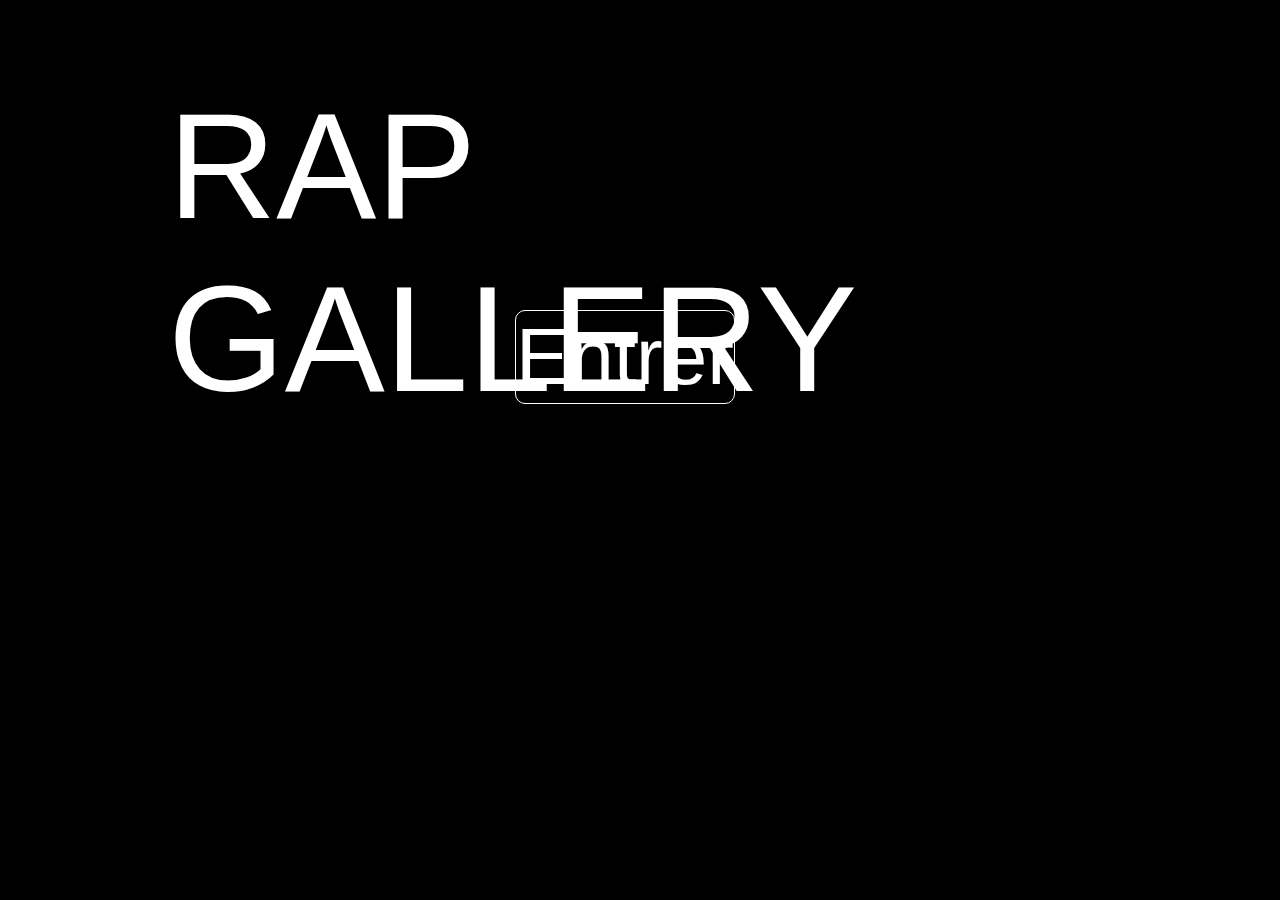
<file: index.html>
<! DOCTYPE html>

<html>
    <head> 
        <meta charset="UTF-8">
        <meta name="viewport" content="user-scalable=no, initial-scale=1, maximum-scale=1, width=device-width, height:device-height">
            <link href="index.css" rel="stylesheet" type="text/css" />
            <link rel="preconnect" href="https://fonts.gstatic.com" crossorigin>
            <link href="https://fonts.googleapis.com/css2?family=Montserrat&display=swap" rel="stylesheet">
                <title> Rap Gallery </title>
    </head>

    <body>

        <div class="pageContainer">
            <div id="titleContainer">
                <div id=pageTitle> RAP GALLERY </div>
            </div>

            <div id=buttonContainer>
                <a src="artistes.html"> <div id="button"> Entrer </div> </a>
            </div>
        </div>
    </body>

</html>
</file>
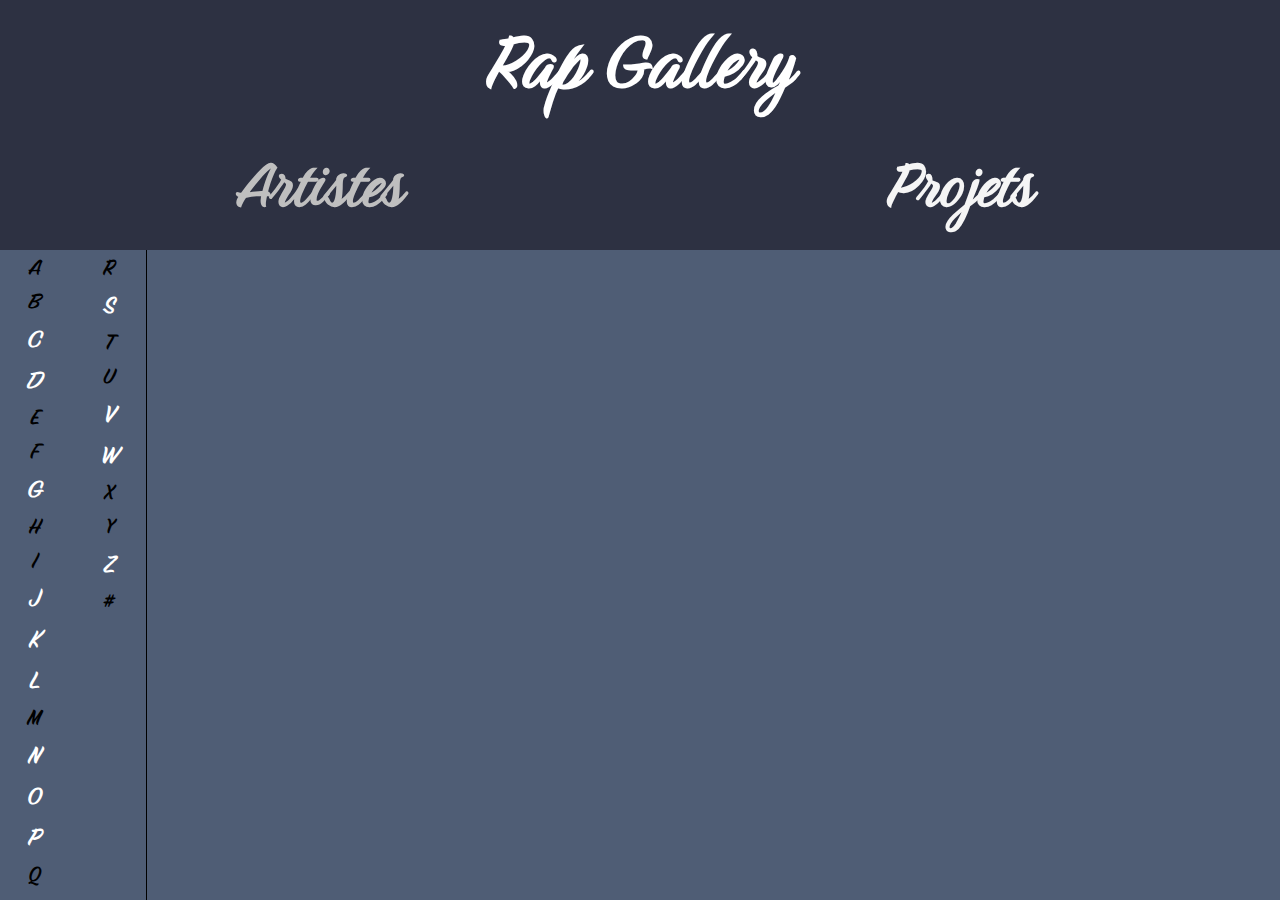
<file: artistes.html>
<! DOCTYPE html>

<html>
    <head> 
        <meta charset="UTF-8">
        <meta name="viewport" content="user-scalable=no, initial-scale=1, maximum-scale=1, width=device-width, height:device-height">
            <link href="style.css" rel="stylesheet" type="text/css" />
                <link rel="preconnect" href="https://fonts.googleapis.com"> 
                <link rel="preconnect" href="https://fonts.gstatic.com" crossorigin> 
                <link href="https://fonts.googleapis.com/css2?family=Birthstone&display=swap" rel="stylesheet">

                <link rel="preconnect" href="https://fonts.googleapis.com">
                <link rel="preconnect" href="https://fonts.gstatic.com" crossorigin>
                <link href="https://fonts.googleapis.com/css2?family=JetBrains+Mono:wght@500&display=swap" rel="stylesheet">
                <link rel="preconnect" href="https://fonts.gstatic.com" crossorigin>
                <link href="https://fonts.googleapis.com/css2?family=Monoton&display=swap" rel="stylesheet">
                <title> Artistes </title>
    </head>

    <body>

        <header> 
            <input type="checkbox" id="togglemenu"></input>    
            <label id="menu" for="togglemenu"> <img src="img/burger_menu.png" alt="menu"/></label>
            <h1> Rap Gallery </h1>
            <nav id="navbar"> 
                <a class="navlink selected" href="artistes.html#C"> Artistes </a>
                <a class="navlink" href="projets.html#A"> Projets </a>
            </nav>

            <nav id="navpc">
                <a class="navlinkpc selected" href="artistes.html#C"> Artistes </a>
                <a class="navlinkpc" href="projets.html#A">  Projets </a>
            </section>

        </header>

        <div id="menuAlphabet">
                <div id="imageMenuAlphabet">
                    <a href="#menuAlphabet" id="lienMenuAlphabet"> <img src="img/alphamenu.svg" id="imgMenuAlphabet"/> </a>
                    <a href="javascript:history.back()" id="lienMenuAlphabet2"> <img src="img/alphamenu.svg" id="imgMenuAlphabet"/> </a>
                </div>
            <div id="navAlphabet">
                <a class="lienAlphabetNone"> A </a>
                <a class="lienAlphabetNone"> B </a>
                <a class="lienAlphabet" href="#C"> C </a>
                <a class="lienAlphabet" href="#D"> D </a>
                <a class="lienAlphabetNone"> E </a>
                <a class="lienAlphabetNone"> F </a>
                <a class="lienAlphabet" href="#G"> G </a>
                <a class="lienAlphabetNone"> H </a>
                <a class="lienAlphabetNone"> I </a>
                <a class="lienAlphabet" href="#J"> J </a>
                <a class="lienAlphabet" href="#K"> K </a>
                <a class="lienAlphabet" href="#L"> L </a>
                <a class="lienAlphabetNone"> M </a>
                <a class="lienAlphabet" href="#N"> N </a>
                <a class="lienAlphabet" href="#O"> O </a>
                <a class="lienAlphabet" href="#P"> P </a>
                <a class="lienAlphabetNone"> Q </a>
                <a class="lienAlphabetNone"> R </a>
                <a class="lienAlphabet" href="#S"> S </a>
                <a class="lienAlphabetNone"> T </a>
                <a class="lienAlphabetNone"> U </a>
                <a class="lienAlphabet" href="#V"> V </a>
                <a class="lienAlphabet" href="#W"> W </a>
                <a class="lienAlphabetNone"> X </a>
                <a class="lienAlphabetNone"> Y </a>
                <a class="lienAlphabet" href="#Z"> Z </a>
                <a class="lienAlphabetNone"> # </a>
            </div>
        </div>
   
        <div id="pageContainer">

            <div id="titrePhone"> Artistes <br/> - </div>

<section id="C">
        
         <div class="Galerie">

              <div class="imgContainer">		
                    <a href="https://music.apple.com/fr/artist/casseurs-flowters/667405945" target="_blank"> <img class="img_artist" src="img/artistes/cf.webp" alt="Casseurs Flowteurs"/> </a>
                    <a href="https://music.apple.com/fr/artist/casseurs-flowters/667405945" target="_blank"> <div class="title">Casseurs Flowteurs</div> </a>
              </div>

               <div class="imgContainer">       
                    <a href="https://music.apple.com/us/artist/columbine/313618926" target="_blank"> <img class="img_artist" src="img/artistes/columbine.jpg" alt="columbine"/> </a>
                    <a href="https://music.apple.com/us/artist/columbine/313618926" target="_blank"> <div class="title">Columbine</div> </a>
              </div>
        </div>
        <div class="containerConfetti">
                <div class="confetti"></div>
                <div class="confetti"></div>
                <div class="confetti"></div>
                <div class="confetti"></div>
                <div class="confetti"></div>
                <div class="confetti"></div>
                <div class="confetti"></div>
                <div class="confetti"></div>
                <div class="confetti"></div>
                <div class="confetti"></div>
            </div>
</section>

<section id="D">

        <div class="Galerie">

                <div class="imgContainer">      
                    <a href="https://music.apple.com/fr/artist/damso/628476824" target="_blank"> <img class="img_artist" src="img/artistes/damso.jpg" alt="Damso"/> </a>
                    <a href="https://music.apple.com/fr/artist/damso/628476824" target="_blank"> <div class="title">Damso</div> </a>
                </div>

                <div class="imgContainer">		
                    <a href="https://music.apple.com/us/artist/deen-burbigo/466612065" target="_blank"> <img class="img_artist" src="img/artistes/deen burbigo.webp" alt="Deen Burbigo"/> </a>
                    <a href="https://music.apple.com/us/artist/deen-burbigo/466612065" target="_blank"> <div class="title">Deen Burbigo</div> </a>
                </div>

                <div class="imgContainer">		
                    <a href="https://music.apple.com/fr/artist/dinos/331066376" target="_blank"> <img class="img_artist" src="img/artistes/dinos.jpg" alt="Dinos"/> </a>
                    <a href="https://music.apple.com/fr/artist/dinos/331066376" target="_blank"> <div class="title">Dinos</div> </a>
                </div>

                <div class="imgContainer">		
                    <a href="https://music.apple.com/us/artist/disiz/13633118" target="_blank"> <img class="img_artist" src="img/artistes/disiz.webp" alt="Disiz"/> </a>
                    <a href="https://music.apple.com/us/artist/disiz/13633118" target="_blank"> <div class="title">Disiz</div> </a>
                </div>

        </div>
        <div class="containerConfetti">
                <div class="confetti"></div>
                <div class="confetti"></div>
                <div class="confetti"></div>
                <div class="confetti"></div>
                <div class="confetti"></div>
                <div class="confetti"></div>
                <div class="confetti"></div>
                <div class="confetti"></div>
                <div class="confetti"></div>
                <div class="confetti"></div>
            </div>
</section>

<section id="G">

        <div class="Galerie">

                <div class="imgContainer">		
                    <a href="https://music.apple.com/us/artist/georgio/3643376" target="_blank"> <img class="img_artist" src="img/artistes/georgio.webp" alt="Georgio"/> </a>
                    <a href="https://music.apple.com/us/artist/georgio/3643376" target="_blank"> <div class="title">Georgio</div> </a>
                </div>

                <div class="imgContainer">      
                    <a href="https://music.apple.com/fr/artist/gringe/213279608" target="_blank"> <img class="img_artist" src="img/artistes/gringe.webp" alt="Gringe"/> </a>
                    <a href="https://music.apple.com/fr/artist/gringe/213279608" target="_blank"> <div class="title">Gringe</div> </a>
                </div>

        </div>
        <div class="containerConfetti">
                <div class="confetti"></div>
                <div class="confetti"></div>
                <div class="confetti"></div>
                <div class="confetti"></div>
                <div class="confetti"></div>
                <div class="confetti"></div>
                <div class="confetti"></div>
                <div class="confetti"></div>
                <div class="confetti"></div>
                <div class="confetti"></div>
            </div>
</section>

<section id="J">

        <div class="Galerie">

                <div class="imgContainer">
                    <a href="https://music.apple.com/fr/artist/jazzy-bazz/527754630" target="_blank"> <img class="img_artist" src="img/artistes/jazzybazz.jpg" alt="Jazzy Bazz"/> </a>
                    <a href="https://music.apple.com/fr/artist/jazzy-bazz/527754630" target="_blank"> <div class="title">Jazzy Bazz</div> </a>
                </div>

                <div class="imgContainer">
                    <a href="https://music.apple.com/us/artist/jokair/527379198" target="_blank"> <img class="img_artist" src="img/artistes/jok'air.jpg" alt="Jok'air'"/> </a>
                    <a href="https://music.apple.com/us/artist/jokair/527379198" target="_blank"> <div class="title">Jok'air</div> </a>
                </div>

                <div class="imgContainer">
                    <a href="https://music.apple.com/fr/artist/josman/869303457" target="_blank"> <img class="img_artist" src="img/artistes/josman.jpeg" alt="Josman"/> </a>
                    <a href="https://music.apple.com/fr/artist/josman/869303457" target="_blank"> <div class="title">Josman</div> </a>
                </div>

        </div>
        <div class="containerConfetti">
                <div class="confetti"></div>
                <div class="confetti"></div>
                <div class="confetti"></div>
                <div class="confetti"></div>
                <div class="confetti"></div>
                <div class="confetti"></div>
                <div class="confetti"></div>
                <div class="confetti"></div>
                <div class="confetti"></div>
                <div class="confetti"></div>
            </div>   
</section>

<section id="K">

        <div class="Galerie">

                <div class="imgContainer">
                    <a href="https://music.apple.com/fr/artist/kemmler/193503595" target="_blank"> <img class="img_artist" src="img/artistes/kemmler.webp" alt="Kemmler"/> </a>
                    <a href="https://music.apple.com/fr/artist/kemmler/193503595" target="_blank"> <div class="title">Kemmler</div> </a>
                </div>

                <div class="imgContainer">
                    <a href="https://music.apple.com/us/artist/khali/1495599542" target="_blank"> <img class="img_artist" src="img/artistes/khali.webp" alt="Khali"/> </a>
                    <a href="https://music.apple.com/us/artist/khali/1495599542" target="_blank"> <div class="title">Khali</div> </a>
                </div>
        </div>
        <div class="containerConfetti">
                <div class="confetti"></div>
                <div class="confetti"></div>
                <div class="confetti"></div>
                <div class="confetti"></div>
                <div class="confetti"></div>
                <div class="confetti"></div>
                <div class="confetti"></div>
                <div class="confetti"></div>
                <div class="confetti"></div>
                <div class="confetti"></div>
            </div>
</section>

<section id="L">

        <div class="Galerie">

                <div class="imgContainer">		
                    <a href="https://music.apple.com/fr/artist/laylow/1252679128" target="_blank"> <img class="img_artist" src="img/artistes/laylow.jpg" alt="Laylow"/> </a>
                    <a href="https://music.apple.com/fr/artist/laylow/1252679128" target="_blank"> <div class="title">Laylow</div> </a>
                </div>
        
                <div class="imgContainer">      
                    <a href="https://music.apple.com/us/artist/lefa/337164366" target="_blank"> <img class="img_artist" src="img/artistes/lefa.webp" alt="Lefa"/> </a>
                    <a href="https://music.apple.com/us/artist/lefa/337164366" target="_blank"> <div class="title">Lefa</div> </a>
                </div>

                <div class="imgContainer">		
                    <a href="https://music.apple.com/us/artist/lomepal/609909194" target="_blank"> <img class="img_artist" src="img/artistes/lomepal.webp" alt="Lomepal"/> </a>
                    <a href="https://music.apple.com/us/artist/lomepal/609909194" target="_blank"> <div class="title">Lomepal</div> </a>
                </div>

        </div>
        <div class="containerConfetti">
                <div class="confetti"></div>
                <div class="confetti"></div>
                <div class="confetti"></div>
                <div class="confetti"></div>
                <div class="confetti"></div>
                <div class="confetti"></div>
                <div class="confetti"></div>
                <div class="confetti"></div>
                <div class="confetti"></div>
                <div class="confetti"></div>
            </div>
</section>

<section id="N">

        <div class="Galerie">

                <div class="imgContainer">		
                    <a href="https://music.apple.com/fr/artist/nekfeu/458589218" target="_blank"> <img class="img_artist" src="img/artistes/nekfeu.jpg" alt="Nekfeu"/> </a>
                    <a href="https://music.apple.com/fr/artist/nekfeu/458589218" target="_blank"> <div class="title">Nekfeu</div> </a>
                </div>

                <div class="imgContainer">      
                    <a href="https://music.apple.com/us/artist/nemir/474256913" target="_blank"> <img class="img_artist" src="img/artistes/nepal.webp" alt="Nemir"/> </a>
                    <a href="https://music.apple.com/us/artist/nemir/474256913" target="_blank"> <div class="title">Népal</div> </a>
                </div>

                <div class="imgContainer">		
                    <a href="https://music.apple.com/us/artist/népal/1439428891" target="_blank"> <img class="img_artist" src="img/artistes/nemir.jfif" alt="Népal"/> </a>
                    <a href="https://music.apple.com/us/artist/népal/1439428891" target="_blank"> <div class="title">Nemir</div> </a>
                </div>


        </div>
        <div class="containerConfetti">
                <div class="confetti"></div>
                <div class="confetti"></div>
                <div class="confetti"></div>
                <div class="confetti"></div>
                <div class="confetti"></div>
                <div class="confetti"></div>
                <div class="confetti"></div>
                <div class="confetti"></div>
                <div class="confetti"></div>
                <div class="confetti"></div>
            </div>
</section>


<section id="O">

        <div class="Galerie">

                <div class="imgContainer">		
                    <a href="https://music.apple.com/us/artist/oboy/344030880" target="_blank"> <img class="img_artist" src="img/artistes/oboy.webp" alt="OBOY"/> </a>
                    <a href="https://music.apple.com/us/artist/oboy/344030880" target="_blank"> <div class="title">OBOY</div> </a>
                </div>

                <div class="imgContainer">		
                    <a href="https://music.apple.com/us/artist/orelsan/293423557" target="_blank"> <img class="img_artist" src="img/artistes/orelsan.webp" alt="orelsan"/> </a>
                    <a href="https://music.apple.com/us/artist/orelsan/293423557" target="_blank"> <div class="title">Orelsan</div> </a>
                </div>

                <div class="imgContainer">      
                    <a href="https://music.apple.com/us/artist/oxmo-puccino/119909327" target="_blank"> <img class="img_artist" src="img/artistes/oxmo.webp" alt="Oxmo Puccino"/> </a>
                    <a href="https://music.apple.com/us/artist/oxmo-puccino/119909327" target="_blank"> <div class="title">Oxmo Puccino</div> </a>
                </div>

        </div>
        <div class="containerConfetti">
                <div class="confetti"></div>
                <div class="confetti"></div>
                <div class="confetti"></div>
                <div class="confetti"></div>
                <div class="confetti"></div>
                <div class="confetti"></div>
                <div class="confetti"></div>
                <div class="confetti"></div>
                <div class="confetti"></div>
                <div class="confetti"></div>
            </div>
</section>

<section id="P">

        <div class="Galerie">

                <div class="imgContainer">		
                    <a href="https://music.apple.com/us/artist/plk/316583534" target="_blank"> <img class="img_artist" src="img/artistes/plk.jpg" alt="PLK"/> </a>
                    <a href="https://music.apple.com/us/artist/plk/316583534" target="_blank"> <div class="title">PLK</div> </a>
                </div>

                <div class="imgContainer">      
                    <a href="https://music.apple.com/fr/artist/pnl/370571621" target="_blank"> <img class="img_artist" src="img/artistes/pnl.webp" alt="PNL"/> </a>
                    <a href="https://music.apple.com/fr/artist/pnl/370571621" target="_blank"> <div class="title">PNL</div> </a>
                </div>

        </div>
        <div class="containerConfetti">
                <div class="confetti"></div>
                <div class="confetti"></div>
                <div class="confetti"></div>
                <div class="confetti"></div>
                <div class="confetti"></div>
                <div class="confetti"></div>
                <div class="confetti"></div>
                <div class="confetti"></div>
                <div class="confetti"></div>
                <div class="confetti"></div>
            </div>
</section>

<section id="S">

        <div class="Galerie">

                <div class="imgContainer">      
                    <a href="https://music.apple.com/us/artist/sch/252981331" target="_blank"> <img class="img_artist" src="img/artistes/sch.jpg" alt="SCH"/> </a>
                    <a href="https://music.apple.com/us/artist/sch/252981331" target="_blank"> <div class="title">SCH</div> </a>
                </div>

                <div class="imgContainer">		
                    <a href="https://music.apple.com/us/artist/smeels/1200392691" target="_blank"> <img class="img_artist" src="img/artistes/smeels.png" alt="Smeels"/> </a>
                    <a href="https://music.apple.com/us/artist/smeels/1200392691" target="_blank"> <div class="title">Smeels</div> </a>
                </div>

                <div class="imgContainer">		
                    <a href="https://music.apple.com/fr/artist/sopico/1177518801" target="_blank"> <img class="img_artist" src="img/artistes/sopcio.jpg" alt="Sopico"/> </a>
                    <a href="https://music.apple.com/fr/artist/sopico/1177518801" target="_blank"> <div class="title">Sopico</div> </a>
                </div>

        </div>
        <div class="containerConfetti">
                <div class="confetti"></div>
                <div class="confetti"></div>
                <div class="confetti"></div>
                <div class="confetti"></div>
                <div class="confetti"></div>
                <div class="confetti"></div>
                <div class="confetti"></div>
                <div class="confetti"></div>
                <div class="confetti"></div>
                <div class="confetti"></div>
            </div>

</section>

<section id="V">

        <div class="Galerie">

                <div class="imgContainer">      
                    <a href="https://music.apple.com/fr/artist/vald/556508733" target="_blank"> <img class="img_artist" src="img/artistes/vald.webp" alt="Vald"/> </a>
                    <a href="https://music.apple.com/fr/artist/vald/556508733" target="_blank"> <div class="title">Vald</div> </a>
                </div>

        </div>
        <div class="containerConfetti">
                <div class="confetti"></div>
                <div class="confetti"></div>
                <div class="confetti"></div>
                <div class="confetti"></div>
                <div class="confetti"></div>
                <div class="confetti"></div>
                <div class="confetti"></div>
                <div class="confetti"></div>
                <div class="confetti"></div>
                <div class="confetti"></div>
            </div>
</section>

<section id="W">

        <div class="Galerie">

                <div class="imgContainer">		
                    <a href="https://music.apple.com/fr/artist/wit/1412648514" target="_blank"> <img class="img_artist" src="img/artistes/wit..jpg" alt="Wit."/> </a>
                    <a href="https://music.apple.com/fr/artist/wit/1412648514" target="_blank"> <div class="title">Wit.</div> </a>
                </div>

        </div>
         <div class="containerConfetti">
                <div class="confetti"></div>
                <div class="confetti"></div>
                <div class="confetti"></div>
                <div class="confetti"></div>
                <div class="confetti"></div>
                <div class="confetti"></div>
                <div class="confetti"></div>
                <div class="confetti"></div>
                <div class="confetti"></div>
                <div class="confetti"></div>
            </div>       
</section>

<section id="Z">

        <div class="Galerie">

                <div class="imgContainer">		
                    <a href="https://music.apple.com/fr/artist/zed-yun-pavarotti/1340429420" target="_blank"> <img class="img_artist" src="img/artistes/zed_yun_pava.jpg" alt="Zed Yun Pavarotti"/> </a>
                    <a href="https://music.apple.com/fr/artist/zed-yun-pavarotti/1340429420" target="_blank"> <div class="title">Zed Yun Pavarotti</div> </a>
                </div>

                <div class="imgContainer">      
                    <a href="https://music.apple.com/fr/artist/zola/1367253654" target="_blank"> <img class="img_artist" src="img/artistes/zola.webp" alt="Zola"/> </a>
                    <a href="https://music.apple.com/fr/artist/zola/1367253654" target="_blank"> <div class="title">Zola</div> </a>
                </div>
            
        </div>

    
<div class="containerConfetti">
                <div class="confetti"></div>
                <div class="confetti"></div>
                <div class="confetti"></div>
                <div class="confetti"></div>
                <div class="confetti"></div>
                <div class="confetti"></div>
                <div class="confetti"></div>
                <div class="confetti"></div>
                <div class="confetti"></div>
                <div class="confetti"></div>
            </div>

</section>


</div>

    </body>

</html>
</file>
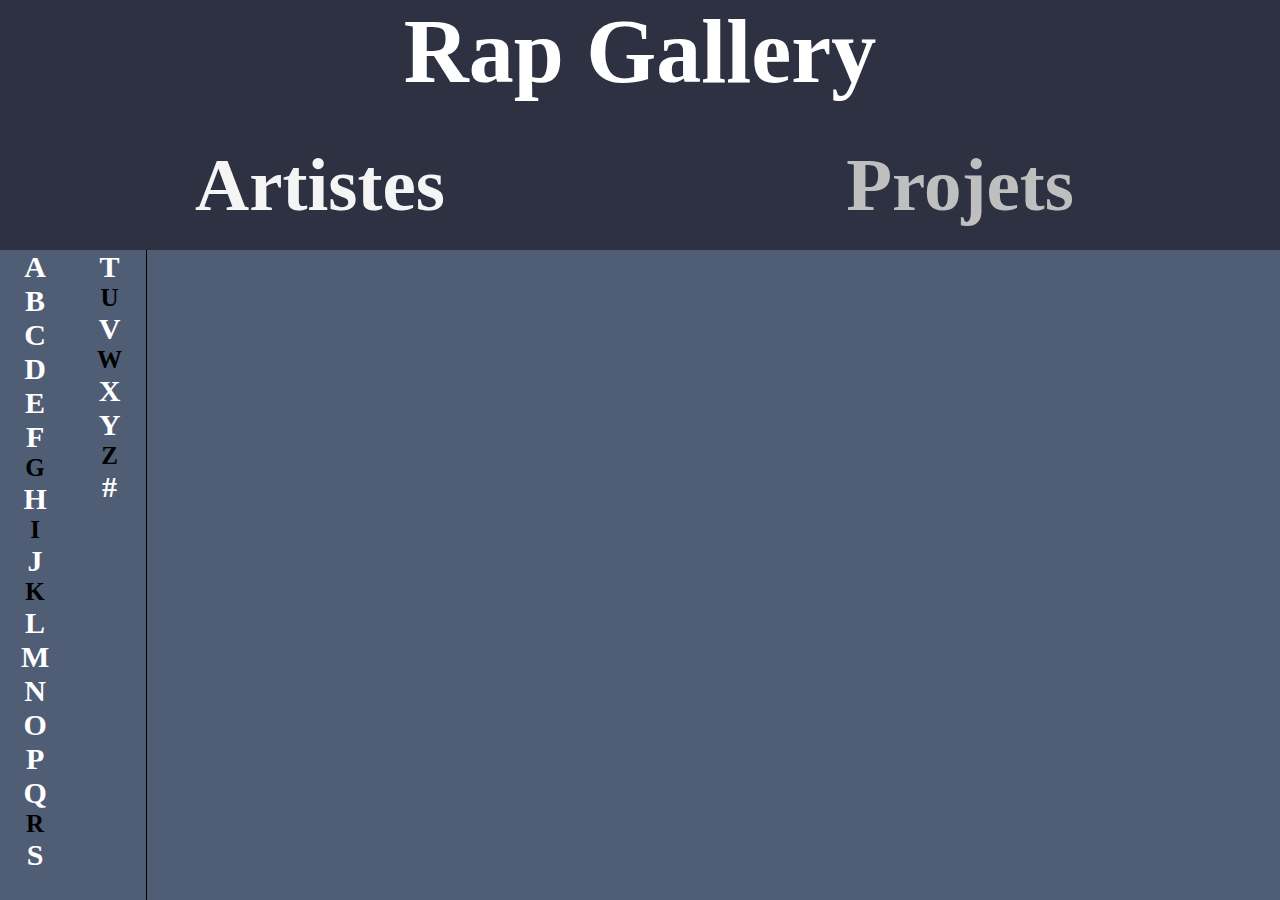
<file: projets.html>
<! DOCTYPE html>

<html>
    <head> 
        <meta charset="UTF-8">
        <meta name="viewport" content="user-scalable=no, initial-scale=1, maximum-scale=1, width=device-width, height:device-height">
            <link href="style.css" rel="stylesheet" type="text/css" />
                
            <link href="https://fonts.googleapis.com/css2?family=Roboto:wght@300&display=swap" rel="stylesheet">
            <link rel="preconnect" href="https://fonts.googleapis.com"> 
            
                <title> Projets </title>
    </head>

    <body>

        <header> 
            <input type="checkbox" id="togglemenu"></input>    
            <label id="menu" for="togglemenu"> <img src="img/burger_menu.png" alt="menu"/></label>
            <h1> Rap Gallery </h1>
            <section id="navbar"> 
                <a class="navlink" href="artistes.html#C"> Artistes </a>
                <a class="navlink selected" href="projets.html#A"> Projets </a>
            </section>

            <section id="navpc">
                <a class="navlinkpc" href="artistes.html#C"> Artistes </a>
                <a class="navlinkpc selected" href="projets.html#A">  Projets </a>
            </section>
        </header>

        <div id="menuAlphabet">
            <div id="imageMenuAlphabet">
                <a href="#menuAlphabet" id="lienMenuAlphabet"> <img src="img/alphamenu.svg" id="imgMenuAlphabet"/> </a>
                <a href="javascript:history.back()" id="lienMenuAlphabet2"> <img src="img/alphamenu.svg" id="imgMenuAlphabet"/> </a>
            </div>
        <div id="navAlphabet">
            <a class="lienAlphabet" href="#A"> A </a>
            <a class="lienAlphabet" href="#B"> B </a>
            <a class="lienAlphabet" href="#C"> C </a>
            <a class="lienAlphabet" href="#D"> D </a>
            <a class="lienAlphabet" href="#E"> E </a>
            <a class="lienAlphabet" href="#F"> F </a>
            <a class="lienAlphabetNone"> G </a>
            <a class="lienAlphabet" href="#H"> H </a>
            <a class="lienAlphabetNone"> I </a>
            <a class="lienAlphabet" href="#J"> J </a>
            <a class="lienAlphabetNone"> K </a>
            <a class="lienAlphabet" href="#L"> L </a>
            <a class="lienAlphabet" href="#M"> M </a>
            <a class="lienAlphabet" href="#N"> N </a>
            <a class="lienAlphabet" href="#O"> O </a>
            <a class="lienAlphabet" href="#P"> P </a>
            <a class="lienAlphabet" href="#Q"> Q </a>
            <a class="lienAlphabetNone"> R </a>
            <a class="lienAlphabet" href="#S"> S </a>
            <a class="lienAlphabet" href="#T"> T </a>
            <a class="lienAlphabetNone"> U </a>
            <a class="lienAlphabet" href="#V"> V </a>
            <a class="lienAlphabetNone"> W </a>
            <a class="lienAlphabet" href="#X"> X </a>
            <a class="lienAlphabet" href="#Y"> Y </a>
            <a class="lienAlphabetNone"> Z </a>
            <a class="lienAlphabet" href="#numbers"> # </a>
        </div>
    </div>

   
        <div id="pageContainerProjets">

            <div id="titrePhone"> Artistes <br/> - </div>

 <section id="numbers" class="sectionProjets">
        <div class="GalerieProjets">

            <div class="imgContainerP">		
                <a href="https://music.apple.com/fr/album/2016-2018/1475691326" target="_blank"> <img class="img_projets" src="img/pochettes/2016-2018_Nepal.webp" alt="2016-2018 de Népal"/> </a>
                <a href="https://music.apple.com/fr/album/2016-2018/1475691326" target="_blank"> <div class="title">2016 - 2018 <br/> - <br/> Népal <br/> - <br/> La première mixtape du rappeur, recueillant ses sons sortis entre 2016 et 2018.</div> </a>
            </div>
    
            <div class="imgContainerP"> 
                <a href="https://music.apple.com/us/album/3-du-mat/1357717240" target="_blank"> <img class="img_projets" src="img/pochettes/3-du-mat_lefa.webp" alt="3 du mat de Lefa"/> </a>
                <a href="https://music.apple.com/us/album/3-du-mat/1357717240" target="_blank"> <div class="title"> 3 du mat <br/> - <br/> Lefa <br/> </div> </a>
            </div>

            <div class="imgContainerP">     
                <a href="https://music.apple.com/us/album/000$/1562163989" target="_blank"> <img class="img_projets" src="img/pochettes/000$.webp" alt="000$ de Josman"/> </a>
                <a href="https://music.apple.com/us/album/000$/1562163989" target="_blank"> <div class="title">000$ <br/> - <br/> Josman <br/> </div> </a>
            </div>

        </div>

    </section>

    <section id="A" class="sectionProjets">
        
        <div class="GalerieProjets">

            <div class="imgContainerP">		
                <a href="https://music.apple.com/fr/album/adieu-au-revoir/1454527601" target="_blank"> <img class="img_projets" src="img/pochettes/adieu_au_revoir_columbine.webp" alt="Adieu, Au revoir de Columbine"/> </a>
                <a href="https://music.apple.com/fr/album/adieu-au-revoir/1454527601" target="_blank"> <div class="title">Adieu, Au revoir <br/> - <br/> Columbine <br/> - <br/> Le collectif de rappeurs convoque le spleen de l’adolescence dans un album aux allures de cadavre exquis dopé à l’auto-tune.</div> </a>
            </div>
            
            <div class="imgContainerP">		
                <a href="https://music.apple.com/fr/artist/n%C3%A9pal/1439428891" target="_blank"> <img class="img_projets" src="img/pochettes/Adios_Bahamas_Nepal.webp" alt="Adios Bahamas de Népal"/> </a>
                <a href="https://music.apple.com/fr/artist/n%C3%A9pal/1439428891" target="_blank"> <div class="title">Adios Bahamas <br/> - <br/> Népal <br/> - <br/> S’il faisait de l’anonymat son chant de bataille, le ninja masqué grave ici son nom au panthéon du rap underground français. </div> </a>
            </div>

            <div class="imgContainerP">		
                <a href="https://music.apple.com/fr/album/amina/1483990155" target="_blank"> <img class="img_projets" src="img/pochettes/Amina_Lomepal.webp" alt="Amina de Lomepal"/> </a>
                <a href="https://music.apple.com/fr/album/amina/1483990155" target="_blank"> <div class="title">Amina<br/> - <br/> Lomepal <br/> - <br/> Son album exutoire enrichi de titres inédits et de versions live. </div> </a>
            </div>
        </div>
    </section>

    <section id="B" class="sectionProjets">

        <div class="GalerieProjets">

            <div class="imgContainerP">     
                <a href="https://music.apple.com/us/album/batterie-faible/1399708276" target="_blank"> <img class="img_projets" src="img/pochettes/batterie-faible_damso.webp" alt="Batterie faible de Damso"/> </a>
                <a href="https://music.apple.com/us/album/batterie-faible/1399708276" target="_blank"> <div class="title">Batterie faible<br/> - <br/> Damso <br/> - <br> Premier album trap et trash à base de punchlines percutantes. </div> </a>
            </div>

             <div class="imgContainerP">        
                <a href="https://music.apple.com/fr/album/amina/1483990155" target="_blank"> <img class="img_projets" src="img/pochettes/Beauseigne_ZYP.webp" alt="Beauseigne de Zed Yun Pavarotti"/> </a>
                <a href="https://music.apple.com/fr/album/amina/1483990155" target="_blank"> <div class="title">Beauseigne<br/> - <br/> Zed Yun Pavarotti</div> </a>
            </div>

            <div class="imgContainerP">     
                <a href="https://music.apple.com/fr/album/bisous-mortels/1442072221" target="_blank"> <img class="img_projets" src="img/pochettes/bisous-mortels_myth_syzer.webp" alt="Bisous mortels de Myth Syzer"/> </a>
                <a href="https://music.apple.com/fr/album/bisous-mortels/1442072221" target="_blank"> <div class="title">Bisous mortels<br/> - <br/> Myth Syzer </div> </a>
            </div>

        </div>
    </section>

    <section id="C" class="sectionProjets">

        <div class="GalerieProjets">

            <div class="imgContainerP">		
                <a href="casino.html#visu1" target="_blank"> <img class="img_projets" src="img/pochettes/Casino_Disiz.webp" alt="Casino de Disiz"/> </a>
                <a href="casino.html#visu1" target="_blank"> <div class="title">Casino<br/> - <br/> Disiz</div> </a>
            </div>

            <div class="imgContainerP">     
                <a href="https://music.apple.com/fr/album/ce-monde-est-cruel/1479714057" target="_blank"> <img class="img_projets" src="img/pochettes/cmec_vald.webp" alt="Ce monde est cruel de Vald"/> </a>
                <a href="https://music.apple.com/fr/album/ce-monde-est-cruel/1479714057" target="_blank"> <div class="title">Ce monde est cruel<br/> - <br/> Vald <br/> - <br> Engagé et sans artifices, il esquisse un rap en nwaar.</div> </a>
            </div>

            <div class="imgContainerP">		
                <a href="https://music.apple.com/fr/album/cyborg/1440892810" target="_blank"> <img class="img_projets" src="img/pochettes/Cyborg_nekfeu.webp" alt="Cyborg de Nekfeu"/> </a>
                <a href="https://music.apple.com/fr/album/cyborg/1440892810" target="_blank"> <div class="title">Cyborg<br/> - <br/> Nekfeu <br/> - <br/> Avec cette sortie surprise, Nekfeu confirme son statut de poids lourd du rap français. Sur des sons organiques, des rythmiques trap et des nappes de synthé, le rappeur pose un flow brûlant et n’épargne aucun sujet.</div> </a>
            </div>

        </div>
    </section>

    <section id="D" class="sectionProjets">

        <div class="GalerieProjets">

            <div class="imgContainerP">     
                <a href="https://music.apple.com/fr/album/deux-fr%C3%A8res/1458632160?i=1458632346" target="_blank"> <img class="img_projets" src="img/pochettes/deux-freres_pnl.webp" alt="Deux frères de PNL"/> </a>
                <a href="https://music.apple.com/fr/album/deux-fr%C3%A8res/1458632160?i=14586323467" target="_blank"> <div class="title">Deux frères<br/> - <br/> PNL <br/> - <br/> Sereins, Ademo et N.O.S continuent d’écrire leur propre légende. </div> </a>
            </div>

            <div class="imgContainerP">		
                <a href="https://music.apple.com/fr/album/digitalova/1252699141" target="_blank"> <img class="img_projets" src="img/pochettes/Digitalova_Laylow.webp" alt="Digitalova de Laylow"/> </a>
                <a href="https://music.apple.com/fr/album/digitalova/1252699141" target="_blank"> <div class="title">Digitalova<br/> - <br/> Laylow</div> </a>
            </div>

            <div class="imgContainerP">     
                <a href="https://music.apple.com/fr/album/d-m-n-r/1557681547" target="_blank"> <img class="img_projets" src="img/pochettes/dmnr_lefa.webp" alt="D M N R de Lefa"/> </a>
                <a href="https://music.apple.com/fr/album/d-m-n-r/1557681547" target="_blank"> <div class="title">D M N R<br/> - <br/> Lefa</div> </a>
            </div>

        </div>
    </section>
    
    <section id="E" class="sectionProjets">
        
        <div class="GalerieProjets">

            <div class="imgContainerP">     
                <a href="https://music.apple.com/fr/album/enfant-lune/1439432689" target="_blank"> <img class="img_projets" src="img/pochettes/enfant-lune_gringe.webp" alt="Enfant lune de Gringe"/> </a>
                <a href="https://music.apple.com/fr/album/enfant-lune/1439432689" target="_blank"> <div class="title">Enfant lune<br/> - <br/> Gringe </div> </a>
            </div>

            <div class="imgContainerP">		
                <a href="https://music.apple.com/fr/album/enna/1525573024" target="_blank"> <img class="img_projets" src="img/pochettes/Enna_PLK.webp" alt="Enna de PLK"/> </a>
                <a href="https://music.apple.com/fr/album/enna/1525573024" target="_blank"> <div class="title">Enna<br/> - <br/> PLK <br/> - <br/> Après avoir signé l’un des grands tubes de l’été 2020 avec « C’est mort », PLK garde les projecteurs braqués sur lui avec son deuxième album, Enna.</div> </a>
            </div>

            <div class="imgContainerP">		
                <a href="https://music.apple.com/fr/album/%C3%ABpisode-0/1522462963" target="_blank"> <img class="img_projets" src="img/pochettes/Episode_0_Sopico.webp" alt="Ëpisode 0 de Sopico"/> </a>
                <a href="https://music.apple.com/fr/album/%C3%ABpisode-0/1522462963" target="_blank"> <div class="title">Ëpisode 0<br/> - <br/> Sopico </div> </a>
            </div>

        </div>
    </section>

    <section id="F" class="sectionProjets">

        <div class="GalerieProjets">

            <div class="imgContainerP">     
                <a href="https://music.apple.com/fr/album/feu/1440826417" target="_blank"> <img class="img_projets" src="img/pochettes/feu_nekfeu.webp" alt="Feu de Nekfeu"/> </a>
                <a href="https://music.apple.com/fr/album/feu/1440826417" target="_blank"> <div class="title"> Feu <br/> - <br/> Nekfeu <br/> - <br/> Le flow est toujours incisif et précis tandis que les instrus rappellent le rap old school qu’il affectionne tant tout en expérimentant de nouvelles sonorités planantes sur « Égerie » ou « Princesse », avec Nemir au refrain. </div> </a>
            </div>

            <div class="imgContainerP">		
                <a href="https://music.apple.com/fr/album/flip-deluxe/1316407154" target="_blank"> <img class="img_projets" src="img/pochettes/Flip_Lomepal.webp" alt="Flip (Delue) de Lomepal"/> </a>
                <a href="https://music.apple.com/fr/album/flip-deluxe/1316407154" target="_blank"> <div class="title"> Flip (Deluxe) <br/> - <br/> Lomepal <br/> - <br/> Ses passions pour le skate, les femmes et les plaisirs récréatifs forment l’architecture principale de l’univers du rappeur-auteur-compositeur. FLIP s'avère un condensé de bonne humeur et de mélancolie, qui avance avec fraîcheur sur une corde raide. </div> </a>
            </div>

            <div class="imgContainerP">		
                <a href="https://music.apple.com/fr/album/french-cash/1463407055" target="_blank"> <img class="img_projets" src="img/pochettes/French_Cash_ZYP.webp" alt="French Cash de Zed Yun Pavarotti"/> </a>
                <a href="https://music.apple.com/fr/album/french-cash/1463407055" target="_blank"> <div class="title">French Cash<br/> - <br/> Zed Yun Pavarotti </div> </a>
            </div>

        </div>
    </section>

    <section id="H" class="sectionProjets">

        <div class="GalerieProjets">

            <div class="imgContainerP">		
                <a href="https://music.apple.com/fr/album/%E1%BC%A5%CF%81%CE%B1-h%C3%A9ra-r%C3%A9%C3%A9dition/1249245067" target="_blank"> <img class="img_projets" src="img/pochettes/Hera_Gerogio.webp" alt="Héra de Georgio"/> </a>
                <a href="https://music.apple.com/fr/album/%E1%BC%A5%CF%81%CE%B1-h%C3%A9ra-r%C3%A9%C3%A9dition/1249245067" target="_blank"> <div class="title">Héra <br/> - <br/> Georgio <br/> - <br/> Apaisé, le rappeur parisien sort un deuxième album plus lumineux. </div> </a>
            </div>

            <div class="imgContainerP">     
                <a href="https://music.apple.com/fr/album/hhhh-ep/1571537784" target="_blank"> <img class="img_projets" src="img/pochettes/hhhh_josman.webp" alt="HHHH de Josman"/> </a>
                <a href="https://music.apple.com/fr/album/hhhh-ep/1571537784" target="_blank"> <div class="title">HHHH <br/> - <br/> Josman </div> </a>
            </div>

        </div>

    </section>

    <section id="J" class="sectionProjets">

        <div class="GalerieProjets">

            <div class="imgContainerP">		
                <a href="https://music.apple.com/fr/album/jokchirac/1501201503" target="_blank"> <img class="img_projets" src="img/pochettes/Jok'Chirac_Jok'air.webp" alt="Jok'Chirac de Jok'air"/> </a>
                <a href="https://music.apple.com/fr/album/jokchirac/1501201503" target="_blank"> <div class="title">Jok'Chirac<br/> - <br/> Jok'air <br/> - <br/> Un album mélangeant des sons loves et des gros bangers, disponible uniquement en streaming.</div> </a>
            </div>

            <div class="imgContainerP">		
                <a href="https://music.apple.com/fr/album/joktravolta-la-fi%C3%A8vre/1485765747" target="_blank"> <img class="img_projets" src="img/pochettes/Jok'travolta_la_fievre_Jok'air.webp" alt="Jok'Travolta: (La fièvre) de Jok'air"/> </a>
                <a href="https://music.apple.com/fr/album/joktravolta-la-fi%C3%A8vre/1485765747" target="_blank"> <div class="title">Jok'Travolta (La fièvre)<br/> - <br/> Jok'air</div> </a>
            </div>

        </div>
    </section>

    <section id="L" class="sectionProjets">

        <div class="GalerieProjets">

            <div class="imgContainerP">		
                <a href="https://music.apple.com/fr/album/la%C3%AFla/1567437386" target="_blank"> <img class="img_projets" src="img/pochettes/Laila_Khali.webp" alt="Laïla de Khali"/> </a>
                <a href="https://music.apple.com/fr/album/la%C3%AFla/1567437386" target="_blank"> <div class="title">Laïla<br/> - <br/> Khali</div> </a>
            </div>

            <div class="imgContainerP">		
                <a href="https://music.apple.com/fr/album/le-chant-des-sir%C3%A8nes/458621568" target="_blank"> <img class="img_projets" src="img/pochettes/LCDS_Orelsan.webp" alt="Le chant des sirènes d'Orelsan'"/> </a>
                <a href="https://music.apple.com/fr/album/le-chant-des-sir%C3%A8nes/458621568" target="_blank"> <div class="title">Le chant des sirènes<br/> - <br/> Orelsan <br/> - <br/> Amer et corrosif à la manière d’Eminem, à qui on le compare souvent, OrelSan décortique ici la vie tristement homogène des presque trentenaires dont il fait partie et tacle la société, son cheval de bataille.</div> </a>
            </div>

            <div class="imgContainerP">		
                <a href="https://music.apple.com/fr/album/le-tournesol-ep/1526906737" target="_blank"> <img class="img_projets" src="img/pochettes/Le_Tournesol_Khali.webp" alt="Le Tournesol de Khali"/> </a>
                <a href="https://music.apple.com/fr/album/le-tournesol-ep/1526906737" target="_blank"> <div class="title">Le Tournesol<br/> - <br/> Khali</div> </a>
            </div>

            <div class="imgContainerP">		
                <a href="https://music.apple.com/fr/album/l%C3%A9trange-histoire-de-mr-anderson/1575206577" target="_blank"> <img class="img_projets" src="img/pochettes/LEHDMA_Laylow.webp" alt="L'Étrange Histoire de Mr. Anderson'"/> </a>
                <a href="https://music.apple.com/fr/album/l%C3%A9trange-histoire-de-mr-anderson/1575206577" target="_blank"> <div class="title">L'Étrange Histoire de Mr. Anderson<br/> - <br/> Khali <br/> - <br/> Après le très remarqué Trinity, le rappeur français Laylow revient avec un ambitieux album-concept qui s’écoute comme un film, noir ou fantastique, inédit dans le rap français.</div> </a>
            </div>

            <div class="imgContainerP">		
                <a href="https://music.apple.com/fr/album/les-%C3%A9toiles-vagabondes-expansion/1468503258" target="_blank"> <img class="img_projets" src="img/pochettes/LEVE_Nekfeu.webp" alt="Les étoiles vagabondes: expansion"/> </a>
                <a href="https://music.apple.com/fr/album/les-%C3%A9toiles-vagabondes-expansion/1468503258" target="_blank"> <div class="title">Les étoiles vagabondes: expansion<br/> - <br/> Nekfeu <br/> - <br/> Une nouvelle version surprise de l’album, avec 16 titres ajoutés.</div> </a>
            </div>

            <div class="imgContainerP">		
                <a href="https://music.apple.com/fr/album/la-f%C3%AAte-est-finie-epilogue/1441154377" target="_blank"> <img class="img_projets" src="img/pochettes/LFEFE_Orelsan.webp" alt="La fête est finie - EPILOGUE de Orelsan"/> </a>
                <a href="https://music.apple.com/fr/album/la-f%C3%AAte-est-finie-epilogue/1441154377" target="_blank"> <div class="title">La fête est finie - EPILOGUE<br/> - <br/> Orelsan </div> </a>
            </div>

        </div>
    </section>

    <section id="M" class="sectionProjets">

        <div class="GalerieProjets">

            <div class="imgContainerP">		
                <a href="https://music.apple.com/fr/album/matrix/1562162382" target="_blank"> <img class="img_projets" src="img/pochettes/Matrix_josman.webp" alt="Matrix de Josman"/> </a>
                <a href="https://music.apple.com/fr/album/matrix/1562162382" target="_blank"> <div class="title">Matrix<br/> - <br/> Josman</div> </a>
            </div>

            <div class="imgContainerP">		
                <a href="mystr.html#visu1" target="_blank"> <img class="img_projets" src="img/pochettes/MYSTR_J.O.$_Josman.webp" alt="MYSTR J.O.$ de Josman"/> </a>
                <a href="mystr.html#visu1" target="_blank"> <div class="title">MYSTR J.O.$<br/> - <br/> Josman <br/> - <br/> Cliquez pour en voir plus </div> </a>
            </div>

        </div>
    </section>

    <section id="N" class="sectionProjets">

        <div class="GalerieProjets">

            <div class="imgContainerP">		
                <a href="https://music.apple.com/fr/album/n%C4%93o/1447136923" target="_blank"> <img class="img_projets" src="img/pochettes/Neo_Wit..webp" alt="Nēo de Wit."/> </a>
                <a href="https://music.apple.com/fr/album/n%C4%93o/1447136923" target="_blank"> <div class="title">Nēo<br/> - <br/> Wit. </div> </a>
            </div>

            <div class="imgContainerP">		
                <a href="https://music.apple.com/fr/album/no-crari/1578291534" target="_blank"> <img class="img_projets" src="img/pochettes/No_Crari_Oboy.webp" alt="No Crari d'OBOY"/> </a>
                <a href="https://music.apple.com/fr/album/no-crari/1578291534" target="_blank"> <div class="title">No Crari<br/> - <br/> OBOY <br/> - <br/> Un an après son EP Mafana, OBOY sort No Crari, porté par « TBD », un banger festif qui a toute de suite rencontré un énorme succès. Du minimaliste et insolent « Louis V » au romantisme planant de « No Blata », il fait une véritable démonstration de ses talents de hitmaker. </div> </a>
            </div>

            <div class="imgContainerP">		
                <a href="https://music.apple.com/fr/album/no-future/1522331909" target="_blank"> <img class="img_projets" src="img/pochettes/No_Future_Wit..webp" alt="No Future de Wit."/> </a>
                <a href="https://music.apple.com/fr/album/no-future/1522331909" target="_blank"> <div class="title">No Future<br/> - <br/> Wit. <br/> - <br/> Comme à l’accoutumée, le rappeur de Montpellier navigue ici entre textes engagés, flow acerbe et rêveries. Puisant dans la trap autant que dans la musique orientale ou la culture américaine, il passe à la vitesse supérieure avec le banger « Viper » et établit un peu plus son esthétique digitale, devenue une véritable marque de fabrique.</div> </a>
            </div>

            <div class="imgContainerP">		
                <a href="https://music.apple.com/fr/album/nuages/1582143137" target="_blank"> <img class="img_projets" src="img/pochettes/Nuages_Sopico.webp" alt="Nuages de Sopico"/> </a>
                <a href="https://music.apple.com/fr/album/nuages/1582143137" target="_blank"> <div class="title">Nuages<br/> - <br/> Sopico <br/> - <br/> Bientôt Disponible - 14 Octobre 2021 </div> </a>
            </div>

            <div class="imgContainerP">		
                <a href="https://music.apple.com/fr/album/nuit/1419657316" target="_blank"> <img class="img_projets" src="img/pochettes/Nuit_Jazzy_Bazz.webp" alt="Nuit de Jazzy Bazz"/> </a>
                <a href="https://music.apple.com/fr/album/nuit/1419657316" target="_blank"> <div class="title">Nuits<br/> - <br/> Jazzy Bazz <br/> - <br/> Une plume aiguisée met en lumière les nuits parisiennes. </div> </a>
            </div>

        </div>
    </section>

    <section id="O" class="sectionProjets">

        <div class="GalerieProjets">

            <div class="imgContainerP">		
                <a href="https://music.apple.com/fr/album/og-san/1574488126" target="_blank"> <img class="img_projets" src="img/pochettes/OG_SAN_Deen_burbigo.webp" alt="OG San de Deen Burbigo"/> </a>
                <a href="https://music.apple.com/fr/album/og-san/1574488126" target="_blank"> <div class="title">OG San<br/> - <br/> Deen Burbigo </div> </a>
            </div>

            <div class="imgContainerP">		
                <a href="https://music.apple.com/fr/album/omega/1467379875" target="_blank"> <img class="img_projets" src="img/pochettes/Omega_Oboy.webp" alt="Omega d'OBOY"/> </a>
                <a href="https://music.apple.com/fr/album/omega/1467379875" target="_blank"> <div class="title">Omega<br/> - <br/> OBOY </div> </a>
            </div>

        </div>
    </section>

    <section id="P" class="sectionProjets">

        <div class="GalerieProjets">

            <div class="imgContainerP">		
                <a href="https://music.apple.com/fr/album/pacifique/1440881726" target="_blank"> <img class="img_projets" src="img/pochettes/Pacifique_Disiz.webp" alt="Pacifique de Disiz"/> </a>
                <a href="https://music.apple.com/fr/album/pacifique/1440881726" target="_blank"> <div class="title">Pacifique<br/> - <br/> Disiz <br/> - <br/> S’interrogeant sur son humanité dans une introspection intime, l’artiste dévoile ici un album décomplexé et jubilatoire. Une quête de sens portée par des producteurs venus de tous horizons, qu’il s’agisse du groove de Dabeull ou des mélodies imparables de Stromae. </div> </a>
            </div>

            <div class="imgContainerP">		
                <a href="https://music.apple.com/fr/album/par-amour-et-pour-le-geste/1560324881" target="_blank"> <img class="img_projets" src="img/pochettes/PAEPLG_Smeels.webp" alt="Par amour et pour le geste de Smeels"/> </a>
                <a href="https://music.apple.com/fr/album/par-amour-et-pour-le-geste/1560324881" target="_blank"> <div class="title">Par amour et pour le geste<br/> - <br/> Smeels </div> </a>
            </div>

            <div class="imgContainerP">		
                <a href="https://music.apple.com/fr/album/perdu-davance/304100159" target="_blank"> <img class="img_projets" src="img/pochettes/Perdu_davance_Orelsan.webp" alt="Perdu d'avance d'Orelsan"/> </a>
                <a href="https://music.apple.com/fr/album/perdu-davance/304100159" target="_blank"> <div class="title">Perdu d'avance<br/> - <br/> Orelsan </div> </a>
            </div>

            <div class="imgContainerP">		
                <a href="https://music.apple.com/fr/album/polak/1450493727" target="_blank"> <img class="img_projets" src="img/pochettes/Polak_PLK.webp" alt="Polak de PLK"/> </a>
                <a href="https://music.apple.com/fr/album/polak/1450493727" target="_blank"> <div class="title">Polak <br/> - <br/> PLK <br/> - <br/> Entouré de pointures du rap game français comme Nekfeu et SCH ainsi que par le MC polonais Paluch, le rappeur parisien navigue entre rap aux rythmes dansants et introspections profondes sur fond de trap.</div> </a>
            </div>

            <div class="imgContainerP">		
                <a href="https://music.apple.com/fr/album/perdu-davance/304100159" target="_blank"> <img class="img_projets" src="img/pochettes/Private_Club_Jazzy_Bazz.webp" alt="Private Club de Jazzy Bazz"/> </a>
                <a href="https://music.apple.com/fr/album/perdu-davance/304100159" target="_blank"> <div class="title">Private Club<br/> - <br/> Jazzy Bazz </div> </a>
            </div>

        </div>
    </section>

    <section id="Q" class="sectionProjets">

        <div class="GalerieProjets">

            <div class="imgContainerP">     
                <a href="https://music.apple.com/fr/album/qalf-infinity/1564412349" target="_blank"> <img class="img_projets" src="img/pochettes/qalf-infinity_damso.webp" alt="Qalf Infinity de Damso"/> </a>
                <a href="https://music.apple.com/fr/album/qalf-infinity/1564412349" target="_blank"> <div class="title">QALF Infinity<br/> - <br/> Damso </div> </a>
            </div>

        </div>
    </section>

    <section id="S" class="sectionProjets">

        <div class="GalerieProjets">

            <div class="imgContainerP">		
                <a href="https://music.apple.com/fr/album/sacr%C3%A9/1558188435" target="_blank"> <img class="img_projets" src="img/pochettes/Sacre_Georgio.webp" alt="Sacré de Georgio"/> </a>
                <a href="https://music.apple.com/fr/album/sacr%C3%A9/1558188435" target="_blank"> <div class="title">Sacré<br/> - <br/> Georgio <br/> - <br/> Après trois ans de silence, Georgio revient sur les devants de la scène avec Sacré, un album qui célèbre les liens, les lieux et les moments qui marquent notre passage sur Terre.</div> </a>
            </div>
            
            <div class="imgContainerP">		
                <a href="https://music.apple.com/fr/album/sold-out/1435615458" target="_blank"> <img class="img_projets" src="img/pochettes/Sold_Out_Smeels.webp" alt="Sold out de Smeels"/> </a>
                <a href="https://music.apple.com/fr/album/sold-out/1435615458" target="_blank"> <div class="title">Sold Out<br/> - <br/> Smeels </div> </a>
            </div>

            <div class="imgContainerP">		
                <a href="https://music.apple.com/fr/album/southside/1339775296" target="_blank"> <img class="img_projets" src="img/pochettes/Southside_Oboy.webp" alt="Southside d'OBOY"/> </a>
                <a href="https://music.apple.com/fr/album/southside/1339775296" target="_blank"> <div class="title">Southside<br/> - <br/> OBOY </div> </a>
            </div>

            <div class="imgContainerP">		
                <a href="https://music.apple.com/fr/album/stamina-memento/1573608282" target="_blank"> <img class="img_projets" src="img/pochettes/Stamina_Memento_Dinos.webp" alt="Stamina, Memento de Dinos"/> </a>
                <a href="https://music.apple.com/fr/album/stamina-memento/1573608282" target="_blank"> <div class="title">Stamina, Memento<br/> - <br/> Dinos <br/> - <br/> Une des plumes les plus affutées de sa génération, Dinos dévoilait son troisième album, Stamina, en Novembre 2020, un projet salué à la fois par la critique et le public. Le rappeur de la Courneuve dévoile à présent Stamina, memento, une suite en deux albums qui marque une nouvelle étape. </div> </a>
            </div>

        </div>
    </section>
    
    <section id="T" class="sectionProjets">

        <div class="GalerieProjets">

            <div class="imgContainerP">		
                <a href="https://music.apple.com/fr/album/taciturne/1494406819" target="_blank"> <img class="img_projets" src="img/pochettes/Taciturne_Dinos.webp" alt="Taciturne de Dinos"/> </a>
                <a href="https://music.apple.com/fr/album/taciturne/1494406819" target="_blank"> <div class="title">Taciturne<br/> - <br/> Dinos </div> </a>
            </div>

            <div class="imgContainerP">		
                <a href="trinity.html#visu1" target="_blank"> <img class="img_projets" src="img/pochettes/Trinity_Laylow.webp" alt="Trinity de Laylow"/> </a>
                <a href="trinity.html#visu1" target="_blank"> <div class="title">Trinity<br/> - <br/> Laylow </div> </a>
            </div>

        </div>
    </section>

    <section id="V" class="sectionProjets">

        <div class="GalerieProjets">

            <div class="imgContainerP">		
                <a href="https://music.apple.com/fr/album/voicemail-single/1454399519" target="_blank"> <img class="img_projets" src="img/pochettes/VOICEMAIL_Smeels.webp" alt="VOICEMAIL de Smeels"/> </a>
                <a href="https://music.apple.com/fr/album/voicemail-single/1454399519" target="_blank"> <div class="title">VOICEMAIL<br/> - <br/> Smeels </div> </a>
            </div>

        </div>
    </section>

    <section id="X" class="sectionProjets">

        <div class="GalerieProjets">

            <div class="imgContainerP">		
                <a href="https://music.apple.com/fr/album/xx5/1439180358" target="_blank"> <img class="img_projets" src="img/pochettes/XX5_Georgio.webp" alt="XX5 de Georgio"/> </a>
                <a href="https://music.apple.com/fr/album/xx5/1439180358" target="_blank"> <div class="title">XX5<br/> - <br/> Georgio <br/> - <br/> Rimes vives, prods puissantes et collaborations prestigieuses.</div> </a>
            </div>

        </div>

    </section>

    <section id="Y" class="sectionProjets">

        <div class="GalerieProjets">

            <div class="imgContainerP">		
                <a href="https://music.apple.com/fr/album/y%C3%AB/1319251807" target="_blank"> <img class="img_projets" src="img/pochettes/YE_sopico.webp" alt="Yë de Sopico"/> </a>
                <a href="https://music.apple.com/fr/album/y%C3%AB/1319251807" target="_blank"> <div class="title">Yë<br/> - <br/> Sopico <br/> - <br/> Un univers aux multiples nuances comme marque de fabrique. </div> </a>
            </div>

        </div>
    </section>

        </div>



    </body>

</html>
</file>
<file: index.css>
*{
    margin: 0;
    padding: 0;
    box-sizing: border-box;
}

body   {
    background-color: black;
}

#pageContainer {
    max-width: 1920px;
    max-height: 1080px;
}
#titleContainer {
    width: 945px;
    height: 200px;
    position: absolute;
    left: calc(50% - 472px);
    top: calc(20% - 100px)
}
#pageTitle {
    color: white;
    font-family: 'Roboto', sans-serif;
    font-size: 150px;
}

#buttonContainer {
    width: 250px;
    height: 100px;
    display: block;
    position: absolute;
    left: calc(50% - 125px);
    top: calc(40% - 50px)
}
#button {
    font-size: 80px;
    color: white;
    border: white 1px solid;
    border-radius: 10px;
    font-family: 'Roboto', sans-serif;
    display: block;
    justify-content: center;
    align-items: center;
    position: absolute;
    transition: 1s;
}

#button:hover {
    transform: scale(1.5);
    transition: 1s;
}

a{
    color: white;
    text-decoration: none;
}

a:visited{
    color: white;
    text-decoration: none;
}

/**************************************/
/*         CSS Téléphones             */
/**************************************/


@media screen and (max-width: 1024px) {

    #titleContainer {
       width: 320px;
       left: calc(50% - 160px);
       top: calc(30% - 100px)
    }

    #pageTitle {
        font-size: 80px;
        text-align: center;
    }

    #buttonContainer{
        top: calc(60% - 50px);
        left: calc(50% - 85px);
    }

    #button {
        font-size: 60px;
    }

}
</file>
<file: style.css>
*{
    
    margin: 0;
    padding: 0;
    box-sizing: border-box;
}

body {
    background-color: #4f5d75;
    font-family: 'Birthstone', cursive;
    color: white;
    text-align: center;
    font-size: 45px;
}


header {
    height: 250px;
    position:relative;
    background-color: #2D3142;
    z-index: 1;

}

#menu {
   display: none;
}

h1{
    height: 150px;
    pointer-events: none;
}

input {
    display: none;
}
#navbar {
    display: none;
}

#navpc {
    height: 100px;
    width: 100%;
    min-height: 100px;
    max-height: 100px;
    display: flex;
    -webkit-position: sticky;
    position: sticky;
    top:0px;
    flex-direction: row;
    justify-content: space-around;
    overflow: hidden;
}

.navlinkpc{
    display: flex;
    width: 25%;
    justify-content: center;
    align-items: center;
    font-family: 'Birthstone', cursive;
    color: whitesmoke;
    text-align: center;
    font-size: 75px;
    font-weight: bold;
    text-decoration: none;
    margin-bottom: 30px;
    word-spacing: 0%;
}

.navlinkpc:hover{
    transform: scale(1.35, 1.35);
}

.selected {
    color: #bfbfbf;
}

/* ******************************************************************* */
/*                CSS  pour la Galerie                                 */
/* ******************************************************************* */

#lienMenuAlphabet {
    display: none;
}

.lienMenuAlphabet2 {
    display: none;
}

#imgMenuAlphabet {
    display: none;
}

#navAlphabet {
    display: flex;
    flex-direction: column;
    position: absolute;
    background-color: #4f5d75 ;
    width: 150px;
    height: calc(100% - 250px);
    top:  250px;
    z-index: 10;
    border-right:  black 1px solid;
    left: -3px;
    flex-wrap:  wrap;
}

section {
    display:  none;
}


section:target {
      display: flex;
      animation-name: displaySection;
      animation-duration: 1.5s;
      animation-direction: alternate-reverse;
      animation-iteration-count: 1;
      animation-fill-mode: both;
      z-index: 0;
    }

@keyframes displaySection {
    0% {
        opacity: 1;
        transform: scale(1);
    }
    
    100% {
        opacity: 0;
        transform: scale(0.5);
    }
}
    /* remove the comment tags below to make confetti appear */

/*
.containerConfetti {
          width: 100%;
          height: 100%;
          position: absolute;
          top:  -20px;
          left: 0px;
          overflow: hidden;
          pointer-events: none;
        }
        .confetti {
          width: 15px;
          height: 15px;
          background-color: #f2d74e;
          position: absolute;
          left: 50%;
      }

.containerConfetti .confetti {
          animation: confetti 4s ease-in-out -2s 1;
          transform-origin: left top;
        }
        
        .confetti:nth-child(1) {
          background-color: #0000FF; left: 10%; animation-delay: 0s;
        }
        .confetti:nth-child(2) {
          background-color: #0000FF; left: 20%; animation-delay: 1s;
        }
        .confetti:nth-child(3) {
          background-color: #3333FF; left: 30%; animation-delay: 2s;
        }
        .confetti:nth-child(4) {
          background-color: #33CC33; left: 40%; animation-delay: 1.5s;
        }
        .confetti:nth-child(5) {
          background-color: #9933FF; left: 50%; animation-delay: 2.5s;
        }
        .confetti:nth-child(6) {
          background-color: #33CC33; left: 60%; animation-delay: 2s;
        }
        .confetti:nth-child(7) {
          background-color: #00FFFF; left: 70%; animation-delay: 1.5s;
        }
        .confetti:nth-child(8) {
          background-color: #0000FF; left: 80%; animation-delay: 2s;
        }
        .confetti:nth-child(9) {
          background-color: #33CC00; left: 90%; animation-delay: 1.5s;
        }
        .confetti:nth-child(10) {
          background-color: #CC33FF; left: 100%; animation-delay: 0.5s;
        }

@keyframes displaySection {
     0% {
        opacity:  100%;
     }

     100% {
        opacity: 0%;
     }
}

@keyframes confetti {
          0% { transform: rotateZ(15deg) rotateY(0deg) translate(0,0); }
          25% { transform: rotateZ(5deg) rotateY(360deg) translate(-5vw,20vh); }
          50% { transform: rotateZ(15deg) rotateY(720deg) translate(5vw,60vh); }
          75% { transform: rotateZ(5deg) rotateY(1080deg) translate(-10vw,80vh); }
          100% { transform: rotateZ(15deg) rotateY(1440deg) translate(10vw,110vh); }
        }
*/

.lienAlphabetNone{
    font-size: 25px;
    color:  black;
    font-weight: bolder;

}
.lienAlphabet {
    font-size: 30px;
    text-decoration: none;
    color: white;
    font-weight: bolder;
}



#titrePhone {
    display: none;
}

#pageContainer {
    position: relative;
    top: 5px;
}

.titreGalerie {
    position: relative ;
    display: flex;
    justify-content: center;
    align-items: center;
    font-size: 55px;
    color: #FFFFFF;
    font-family: Arial, sans-serif;
}

.Galerie{
	width:100%;
	position:relative;
	right:0;
	display:flex;
	flex-direction: row;
	align-items:center;
	justify-content:center;
	flex-wrap:wrap;
}

.imgContainer {
	width:300px;
	height:300px;
	border: #BFC0C0 5px solid;
	border-radius:50%;
    margin-top: 30px;
    margin-bottom: 30px;
	margin-right: 120px;
    margin-left: 120px;
	overflow:hidden;
	position:relative;
}

.imgContainer .img_artist{
	width:100%;
	height:100%;
	object-fit:cover;
	transition:all 0.25s;
	position:relative;
}

.imgContainer:hover .img_artist{
	transform:scale(1.5);
    filter:grayscale(1) contrast(1.1);
}

.imgContainer .title{
	background-color:rgba(0,0,0,0.7);
	position:absolute;
	top:100%;
	left:0;
	width:100%;
	height:100%;
	color:white;
	display:flex;
	justify-content:center;
	align-items:center;
	transition:all 0.2s;
	transition-delay:0.25s;
	font-size:30px;
}

.imgContainer:hover .title{
	top:0px;
	
}

.imgContainerUP {display:none;}


/* ******************************************************************* */
/*                CSS  pour les Projets                                */
/* ******************************************************************* */

#titrePhonePj{
    display: none;
}

#pageContainerProjets {
    position: relative;
    top: 5px;
    width: calc(100% - 150px);
    left: 150px;
}

.titreProjets {
    position: relative ;
    display: flex;
    justify-content: center;
    align-items: center;
    font-size: 55px;
    color: black;
    font-family: Arial, sans-serif;
}

.GalerieProjets{
	width:100%;
	position:relative;
	right:0;
	display:flex;
	flex-direction: row;
	align-items:center;
	justify-content: space-evenly;
	flex-wrap:wrap;
}

.imgContainerP {
	width:290px;
	height:290px;
	border: #BFC0C0 5px solid;
	border-radius:5%;
    margin-top: 40px;
    margin-bottom: 40px;
	margin-right: 60px;
    margin-left: 60px;
	overflow:hidden;
	position:relative;
}

.imgContainerP .img_projets{
	width:100%;
	height:100%;
	object-fit:cover;
	transition:all 0.25s;
	position:relative;
}

.imgContainerP:hover .img_projets{
	transform:scale(1.5);
}

.imgContainerP .title{
	background-color:rgba(0,0,0,0.7);
	position:absolute;
	top:100%;
	left:0;
	width:100%;
	height:100%;
	color:white;
	display:flex;
	justify-content:center;
	align-items:center;
	transition:all 0.2s;
	transition-delay:0.25s;
	font-size:30px;
    font-family: 'Open Sans', sans-serif;
    font-weight: lighter;
    font-size: 15px;
}

.imgContainerP:hover .title{
	top:0px;
	
}


.sectionProjets {
    display:  none;
}

.sectionProjets:target {
      display: flex;
      animation-name: displayProjets;
      animation-duration: 1.5s;
      animation-direction: alternate-reverse;
      animation-iteration-count: 1;
      animation-fill-mode: both;
      z-index: 0;
    }

@keyframes displayProjets {
    0% {
        opacity: 1;
        transform: scale(1);
    }
    
    100% {
        opacity: 0;
        transform: scale(0.5);
    }
}










/* ******************************************************************* */
/*                CSS  pour les Téléphones                             */
/* ******************************************************************* */


@media screen and (max-width: 1023px) {
    body {
        font-size: 25px;
    }

    header {
        height: 70px;
        position: block;
    }

    #menu {

        height: 100%;
        display:flex;
        position: absolute;
        align-items: center;
        justify-content: center;
        width: 70px;
    }

    input #togglemenu{
        display: none;
    }

    #togglemenu:checked ~ #navbar{

        transform: translateX(0);
        
    }

    #navbar {
        background-color: #4f5d75;
        padding: 15px;
        display: flex;
        position: absolute;
        left: -3px;
        top:70px;
        flex-direction: column;
        justify-content: space-around;
        transition: transform 0.5s;
        transform: translateX(-100%);
        z-index: 100;
        border-top: black 1px solid;
        border-right: black 1px solid;
        border-bottom: black 1px solid;
        border-radius: 5px;
    }

    .navpc {
        display:none;
    }
    .navlinkpc{
        display: none;
    }

    .navlink{
        font-family: 'Birthstone', cursive;
        font-weight: bold;
        color: white;
        text-align: center;
        font-size: 55px;
        text-decoration: none;
    }


    .selected {
        color: #bfbfbf;
    }

    .imgContainerUP {
        display: flex;
        width:200px;
        height:200px;
        border-radius:50%;
        margin-top: 40px;
        margin-bottom: 40px;
        margin-right: 120px;
        margin-left: 120px;
        overflow:hidden;
        position:relative;
    }

/* ******************************************************************* */
/*                CSS  pour la Galerie                                 */
/* ******************************************************************* */
    
    #imageMenuAlphabet {
        background-color: #4f5d75;
        width: 100%;
        height: 60px;
        display: flex;
        justify-content: center;
        align-items: center;
    }

    #imgMenuAlphabet{
        background-color: #4f5d75;
        height: 50px;
        width: 50px;
        display: flex;
        justify-content: center;
        align-items: center;
    }

    #menuAlphabet {
        height: 100vh;
        top: calc(100% - 60px);
        position:  fixed;
        z-index: 11;
        border:  black 1px solid;
        border-radius: 5px;
        transition: all 0.5s;
    }

    #menuAlphabet:target {
        top: 0px;
    }


    #navAlphabet{
        width: 100%;
        left: 0px;
        flex-direction: row;
        justify-content: space-evenly;
        flex-wrap: wrap;
        position: relative;
        top:  0px;
        border: none;
    }

    .lienAlphabet, .lienAlphabetNone {
        font-size: 75px;
        margin: 15px;
    }

    #lienMenuAlphabet {
        display: block;
    }

    #lienMenuAlphabet2 {
        display: none;
    }

    #menuAlphabet:target #lienMenuAlphabet {display: none;}
    #menuAlphabet:target #lienMenuAlphabet2 {display: block;}
   
    #pageContainer {
        padding-bottom: 50px;
    }

    #titrePhone {
        font-size: 65px;
        width:100%;
        position:relative;
        right:0;
        display:flex;
        flex-direction: row;
        align-items:center;
        justify-content:space-around;
        flex-wrap:wrap;
  
    }

    .imgContainer {
	margin: 30px;
    }

    .imgContainerUP {
        display: flex;
        width:200px;
        height:200px;
        border-radius:50%;
        margin-top: 40px;
        margin-bottom: 40px;
        margin-right: 120px;
        margin-left: 120px;
        overflow:hidden;
        position:relative;
    }

    .imgContainerUP .img_UP{
        width:100%;
        height:100%;
        object-fit:cover;
        transition:all 0.25s;
        position:relative;
    }
    

   
/* ******************************************************************* */
/*                CSS  pour les Projets                                */
/* ******************************************************************* */
    #titrePhonePj {
        font-size: 65px;
        width:100%;
        position:relative;
        top:5px;
        right:0;
        display:flex;
        flex-direction: row;
        align-items:center;
        justify-content:space-around;
        flex-wrap:wrap;
    }

    #pageContainerProjets {
    position: relative;
    top: 5px;
    width: 100%;
    left: 0px;
    padding-bottom: 50px;
    }

    #GalerieProjets {
        top: 5px;
    }

    .imgContainerP {
	    margin: 30px;
        width:250px;
        height:250px;
    }
</file>
